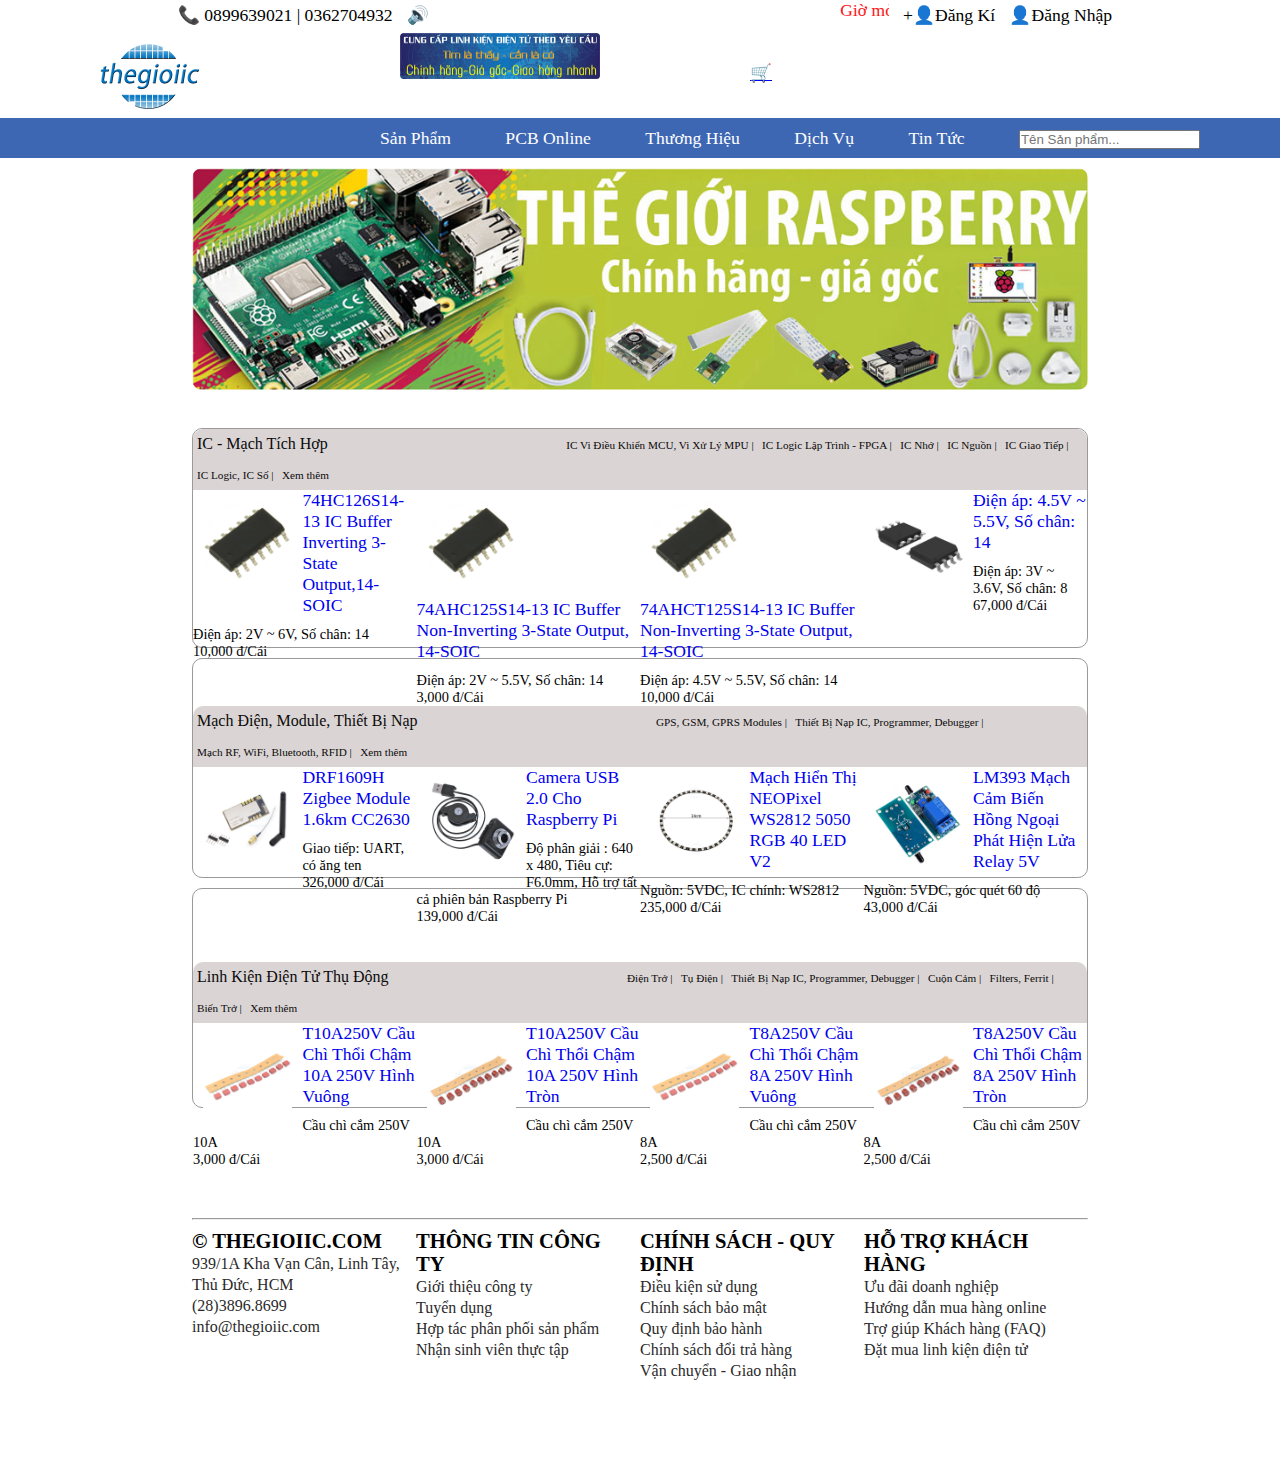
<file: index.html>
<!DOCTYPE html>
<html lang="en">

<head>
    <meta charset="UTF-8">
    <title>Cung câp linh kiện</title>
    <link rel="stylesheet" href="css/style.css">
    <link rel="icon" type="image/x-icon" href="images/logo.jpg">
</head>

<body>
    <div class="fist">
        <ul>
            <li>📞 0899639021 | 0362704932</li>
            <li>🔊</li>
            <li>
                <marquee>Giờ mở cửa: Thứ 2- CN: Sáng 7:30- 11:30, Chiều 13:30- 18:00</marquee>
            </li>
            <li><a href="form.dangki.html">+👤Đăng Kí</a></li>
            <li><a href="form.dangnhap.html">👤Đăng Nhập</a></li>
        </ul>
    </div>
    <div class="header">
        <div class="sp">
            <a href="index.html"><img src="images/logo.jpg"></a>
            <a href="#"><img src="images/19377.jpg"></a>
            <a href="#">🛒</a>
            <i class="fa-solid fa-basket-shopping"></i>
        </div>
    </div>
    <div class="menu mb">
        <ul>
            <li><a href="#">Sản Phẩm</a></li>
            <li><a href="#">PCB Online</a></li>
            <li><a href="#">Thương Hiệu</a></li>
            <li><a href="#">Dịch Vụ</a></li>
            <li><a href="#">Tin Tức</a></li>
            <li><input type="text" placeholder="Tên Sản phẩm..."></li>
        </ul>
    </div>
    <div class="boxcenter">
        <div class="slide mb">
            <a href="#"><img src="images/h9.jpg" alt=""></a>

        </div>
        <div class="content mb">
            <div class="tieude">

                <ul>
                    <li class="mo"><a href="#">IC - Mạch Tích Hợp</a></li>
                    <li><a href="#">IC Vi Điều Khiển MCU, Vi Xử Lý MPU</a> |</li>
                    <li><a href="#">IC Logic Lập Trình - FPGA</a> |</li>
                    <li><a href="#">IC Nhớ</a> |</li>
                    <li><a href="#">IC Nguồn</a> |</li>
                    <li><a href="#">IC Giao Tiếp</a> |</li>
                    <li><a href="#">IC Logic, IC Số</a> |</li>
                    <li><a href="#">Xem thêm</a></li>

                </ul>
            </div>
            <div class="noidung ">
                <a href="#"><img src="images/ic1.jpg" alt="">74HC126S14-13 IC Buffer Inverting 3-State
                    Output,14-SOIC</a>
                <p>Điện áp: 2V ~ 6V, Số chân: 14<br>10,000 đ/Cái</p>
            </div>
            <div class="noidung ">
                <a href="#"><img src="images/ic2.jpg" alt="">74AHC125S14-13 IC Buffer Non-Inverting 3-State Output,
                    14-SOIC</a>
                <p>Điện áp: 2V ~ 5.5V, Số chân: 14 <br>3,000 đ/Cái</p>
            </div>
            <div class="noidung ">
                <a href="#"><img src="images/ic3.jpg" alt="">74AHCT125S14-13 IC Buffer Non-Inverting 3-State Output,
                    14-SOIC</a>
                <p>Điện áp: 4.5V ~ 5.5V, Số chân: 14 <br>10,000 đ/Cái</p>
            </div>
            <div class="noidung ">
                <a href="#"><img src="images/ic4.jpg" alt="">Điện áp: 4.5V ~ 5.5V, Số chân: 14</a>
                <p>Điện áp: 3V ~ 3.6V, Số chân: 8 <br>67,000 đ/Cái</p>
            </div>
        </div>
        <!-- hhh -->

        <div class="content mb">
            <div class="tieude">

                <ul>
                    <li class="mo"><a href="#">Mạch Điện, Module, Thiết Bị Nạp</a></li>
                    <li><a href="#">GPS, GSM, GPRS Modules</a> |</li>
                    <li><a href="#">Thiết Bị Nạp IC, Programmer, Debugger</a> |</li>
                    <li><a href="#">Mạch RF, WiFi, Bluetooth, RFID</a> |</li>
                    <li><a href="#">Xem thêm</a></li>
                </ul>
            </div>
            <div class="noidung ">
                <a href="#"><img src="images/ic5.jpg" alt="">DRF1609H Zigbee Module 1.6km CC2630</a>
                <p>Giao tiếp: UART, có ăng ten<br>326,000 đ/Cái</p>
            </div>
            <div class="noidung ">
                <a href="#"><img src="images/ic6.jpg" alt="">Camera USB 2.0 Cho Raspberry Pi</a>
                <p>Độ phân giải : 640 x 480, Tiêu cự: F6.0mm, Hỗ trợ tất cả phiên bản Raspberry Pi <br>139,000 đ/Cái</p>
            </div>
            <div class="noidung ">
                <a href="#"><img src="images/ic7.jpg" alt="">Mạch Hiển Thị NEOPixel WS2812 5050 RGB 40 LED V2</a>
                <p>Nguồn: 5VDC, IC chính: WS2812 <br>235,000 đ/Cái</p>
            </div>
            <div class="noidung ">
                <a href="#"><img src="images/ic8.jpg" alt="">LM393 Mạch Cảm Biến Hồng Ngoại Phát Hiện Lửa Relay 5V</a>
                <p>Nguồn: 5VDC, góc quét 60 độ <br>43,000 đ/Cái</p>
            </div>
        </div>
        <!--  -->
        <div class="content mb">
            <div class="tieude">

                <ul>
                    <li class="mo"><a href="#">Linh Kiện Điện Tử Thụ Động</a></li>
                    <li><a href="#">Điện Trở</a> |</li>
                    <li><a href="#">Tụ Điện</a> |</li>
                    <li><a href="#">Thiết Bị Nạp IC, Programmer, Debugger</a> |</li>
                    <li><a href="#">Cuộn Cảm</a> |</li>
                    <li><a href="#">Filters, Ferrit</a> |</li>
                    <li><a href="#">Biến Trở</a> |</li>
                    <li><a href="#">Xem thêm</a></li>
                </ul>
            </div>
            <div class="noidung ">
                <a href="#"><img src="images/cc1.jpg" alt="">T10A250V Cầu Chì Thổi Chậm 10A 250V Hình Vuông
                </a>
                <p>Cầu chì cắm 250V 10A<br>3,000 đ/Cái</p>
            </div>
            <div class="noidung ">
                <a href="#"><img src="images/cc2.jpg" alt="">T10A250V Cầu Chì Thổi Chậm 10A 250V Hình Tròn
                </a>
                <p>Cầu chì cắm 250V 10A <br>3,000 đ/Cái</p>
            </div>
            <div class="noidung ">
                <a href="#"><img src="images/cc3.jpg" alt="">T8A250V Cầu Chì Thổi Chậm 8A 250V Hình Vuông
                </a>
                <p>Cầu chì cắm 250V 8A <br>2,500 đ/Cái</p>
            </div>
            <div class="noidung ">
                <a href="#"><img src="images/cc4.jpg" alt="">T8A250V Cầu Chì Thổi Chậm 8A 250V Hình Tròn</a>
                <p>Cầu chì cắm 250V 8A <br>2,500 đ/Cái</p>
            </div>
        </div>

        <hr>
        <div class="footer" >

            <div class="grid mb">
                <div class="grid_row mb">
                    <div class="grid_column-20 mb">
                        <h3 class="footer_heading mr">© THEGIOIIC.COM</h3>
                        <ul class="footer-list">
                            <li class="footer-item">
                                <a href="#" class="footer-item_link">
                                    <i class="fa-solid fa-location-dot"></i>
                                    939/1A Kha Vạn Cân, Linh Tây, Thủ Đức, HCM</a>
                            </li>
                            <li class="footer-item">
                                <a href="#" class="footer-item_link">
                                    <i class="fa-solid fa-phone"></i>
                                    (28)3896.8699</a>
                            </li>
                            <li class="footer-item">
                                <a href="#" class="footer-item_link">
                                    <i class="fa-solid fa-envelope"></i>
                                    info@thegioiic.com</a>
                            </li>
                        </ul>
                    </div>
                    <div class="grid_column-20">
                        <h3 class="footer_heading mr">THÔNG TIN CÔNG TY</h3>
                        <ul class="footer-list">
                            <li class="footer-item">
                                <a href="#" class="footer-item_link">
                                    Giới thiệu công ty</a>
                            </li>
                            <li class="footer-item">
                                <a href="#" class="footer-item_link">

                                    Tuyển dụng
                                </a>
                            </li>
                            <li class="footer-item">
                                <a href="#" class="footer-item_link">

                                    Hợp tác phân phối sản phẩm
                                </a>
                            </li>
                            <li class="footer-item">
                                <a href="#" class="footer-item_link">

                                    Nhận sinh viên thực tập

                                </a>
                            </li>
                        </ul>
                    </div>
                    <div class="grid_column-20">
                        <h3 class="footer_heading mr">CHÍNH SÁCH - QUY ĐỊNH</h3>
                        <ul class="footer-list">
                            <li class="footer-item">
                                <a href="#" class="footer-item_link">
                                    Điều kiện sử dụng
                                </a>
                            </li>
                            <li class="footer-item">
                                <a href="#" class="footer-item_link">

                                    Chính sách bảo mật
                                </a>
                            </li>
                            <li class="footer-item">
                                <a href="#" class="footer-item_link">

                                    Quy định bảo hành
                                </a>
                            </li>
                            <li class="footer-item">
                                <a href="#" class="footer-item_link">

                                    Chính sách đổi trả hàng
                                </a>
                            </li>
                            <li class="footer-item">
                                <a href="#" class="footer-item_link">

                                    Vận chuyển - Giao nhận
                                </a>
                            </li>
                        </ul>
                    </div>
                    <div class="grid_column-20">
                        <h3 class="footer_heading mr">HỖ TRỢ KHÁCH HÀNG</h3>
                        <ul class="footer-list">
                            <li class="footer-item">
                                <a href="#" class="footer-item_link">
                                    Ưu đãi doanh nghiệp
                                </a>
                            </li>
                            <li class="footer-item">
                                <a href="#" class="footer-item_link">

                                    Hướng dẫn mua hàng online
                                </a>
                            </li>
                            <li class="footer-item">
                                <a href="#" class="footer-item_link">

                                    Trợ giúp Khách hàng (FAQ)
                                </a>
                            </li>
                            <li class="footer-item">
                                <a href="#" class="footer-item_link">

                                    Đặt mua linh kiện điện tử
                                </a>
                            </li>

                        </ul>
                    </div>
                </div>
            </div>

            



        </div>

    </div>


</body>

</html>
</file>
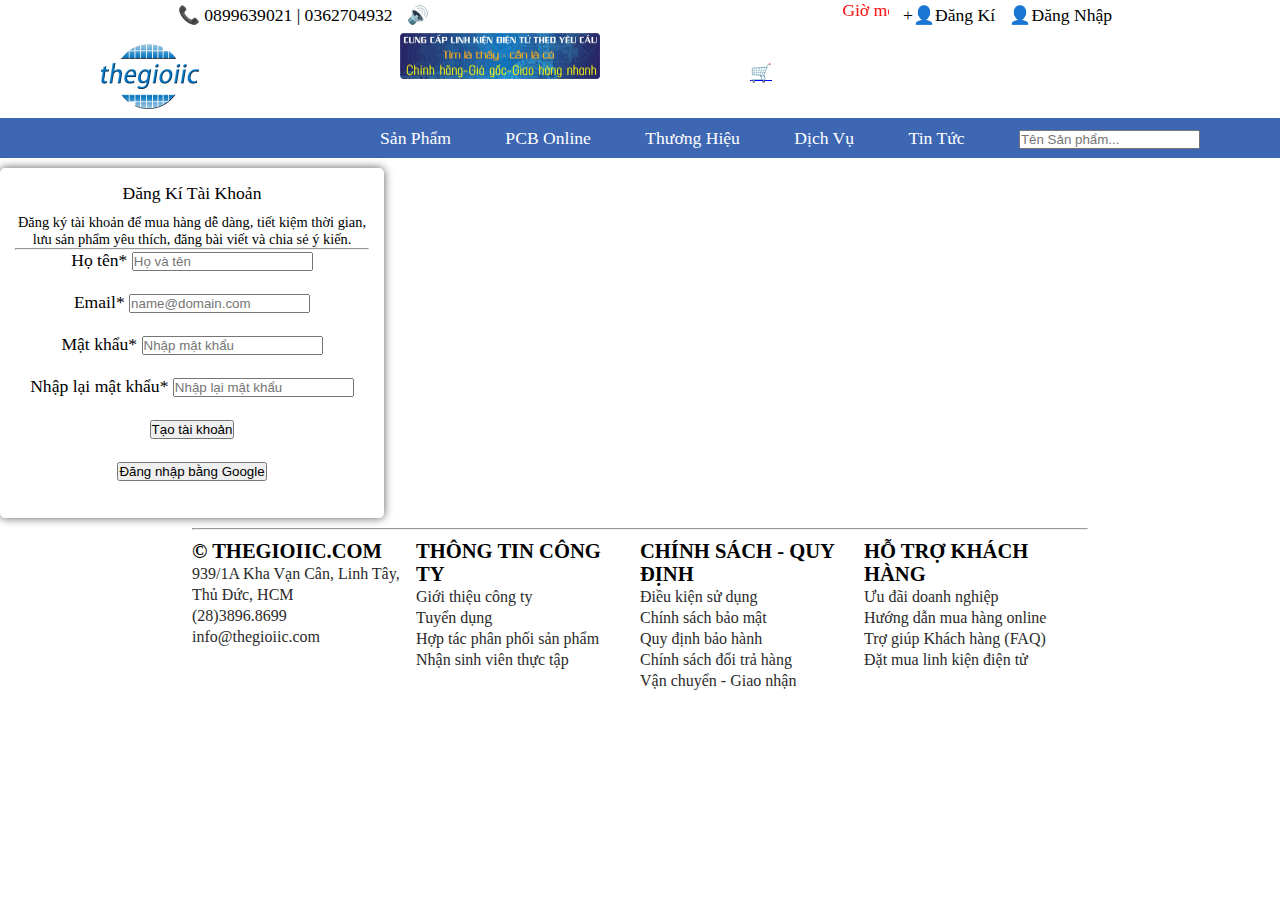
<file: form.dangki.html>
<!DOCTYPE html>
<html lang="en">

<head>
    <meta charset="UTF-8">
    <title>Đăng kí tài khoản</title>
    <link rel="stylesheet" href="css/style.css">
    <style>
        .dangki {
            width: 30%;
            height: 350px;
            /* background-color: rgb(156, 73, 73); */
            border-radius: 5px;
            padding: 15px;
            box-shadow: 0px 0px 10px rgb(92, 88, 88);
            display: block;
            outline: none;
            
        }
    </style>
</head>

<body>
    <div class="fist">
        <ul>
            <li>📞 0899639021 | 0362704932</li>
            <li>🔊</li>
            <li>
                <marquee>Giờ mở cửa: Thứ 2- CN: Sáng 7:30- 11:30, Chiều 13:30- 18:00</marquee>
            </li>
            <li><a href="form.dangki.html">+👤Đăng Kí</a></li>
            <li><a href="form.dangnhap.html">👤Đăng Nhập</a></li>
        </ul>
    </div>
    <div class="header">
        <div class="sp">
            <a href="index.html"><img src="images/logo.jpg"></a>
            <a href="#"><img src="images/19377.jpg"></a>
            <a href="#">🛒</a>
        </div>
    </div>
    <div class="menu mb">
        <ul>
            <li><a href="#">Sản Phẩm</a></li>
            <li><a href="#">PCB Online</a></li>
            <li><a href="#">Thương Hiệu</a></li>
            <li><a href="#">Dịch Vụ</a></li>
            <li><a href="#">Tin Tức</a></li>
            <li><input type="text" placeholder="Tên Sản phẩm..."></li>
        </ul>
    </div>
    <div>
        <div class="dangki mb" align="center">
            <div class="dangki-top">
                Đăng Kí Tài Khoản
            </div>
            <div>
                <p>Đăng ký tài khoản để mua hàng dễ dàng, tiết kiệm thời gian, lưu sản phẩm yêu thích, đăng bài viết
                    và chia sẻ ý kiến.</p>
                <hr>
                <label for="">Họ tên*</label>
                <input type="text" placeholder="Họ và tên"><br><br>
                <label for="">Email*</label>
                <input type="text" placeholder="name@domain.com"><br><br>
                <label for="">Mật khẩu*</label>
                <input type="password" placeholder="Nhập mật khẩu"><br><br>
                <label for="">Nhập lại mật khẩu*</label>
                <input type="password" placeholder="Nhập lại mật khẩu"><br><br>
                <button type="submit">Tạo tài khoản</button><br> <br>
                <button type="submit">Đăng nhập bằng Google</button>
            </div>
        </div>
    </div>
    <div class="boxcenter">
        <hr>
        <div class="footer">

            <div class="grid mb">
                <div class="grid_row mb">
                    <div class="grid_column-20 mb">
                        <h3 class="footer_heading mr">© THEGIOIIC.COM</h3>
                        <ul class="footer-list">
                            <li class="footer-item">
                                <a href="#" class="footer-item_link">
                                    <i class="fa-solid fa-location-dot"></i>
                                    939/1A Kha Vạn Cân, Linh Tây, Thủ Đức, HCM</a>
                            </li>
                            <li class="footer-item">
                                <a href="#" class="footer-item_link">
                                    <i class="fa-solid fa-phone"></i>
                                    (28)3896.8699</a>
                            </li>
                            <li class="footer-item">
                                <a href="#" class="footer-item_link">
                                    <i class="fa-solid fa-envelope"></i>
                                    info@thegioiic.com</a>
                            </li>
                        </ul>
                    </div>
                    <div class="grid_column-20">
                        <h3 class="footer_heading mr">THÔNG TIN CÔNG TY</h3>
                        <ul class="footer-list">
                            <li class="footer-item">
                                <a href="#" class="footer-item_link">
                                    Giới thiệu công ty</a>
                            </li>
                            <li class="footer-item">
                                <a href="#" class="footer-item_link">

                                    Tuyển dụng
                                </a>
                            </li>
                            <li class="footer-item">
                                <a href="#" class="footer-item_link">

                                    Hợp tác phân phối sản phẩm
                                </a>
                            </li>
                            <li class="footer-item">
                                <a href="#" class="footer-item_link">

                                    Nhận sinh viên thực tập

                                </a>
                            </li>
                        </ul>
                    </div>
                    <div class="grid_column-20">
                        <h3 class="footer_heading mr">CHÍNH SÁCH - QUY ĐỊNH</h3>
                        <ul class="footer-list">
                            <li class="footer-item">
                                <a href="#" class="footer-item_link">
                                    Điều kiện sử dụng
                                </a>
                            </li>
                            <li class="footer-item">
                                <a href="#" class="footer-item_link">

                                    Chính sách bảo mật
                                </a>
                            </li>
                            <li class="footer-item">
                                <a href="#" class="footer-item_link">

                                    Quy định bảo hành
                                </a>
                            </li>
                            <li class="footer-item">
                                <a href="#" class="footer-item_link">

                                    Chính sách đổi trả hàng
                                </a>
                            </li>
                            <li class="footer-item">
                                <a href="#" class="footer-item_link">

                                    Vận chuyển - Giao nhận
                                </a>
                            </li>
                        </ul>
                    </div>
                    <div class="grid_column-20">
                        <h3 class="footer_heading mr">HỖ TRỢ KHÁCH HÀNG</h3>
                        <ul class="footer-list">
                            <li class="footer-item">
                                <a href="#" class="footer-item_link">
                                    Ưu đãi doanh nghiệp
                                </a>
                            </li>
                            <li class="footer-item">
                                <a href="#" class="footer-item_link">

                                    Hướng dẫn mua hàng online
                                </a>
                            </li>
                            <li class="footer-item">
                                <a href="#" class="footer-item_link">

                                    Trợ giúp Khách hàng (FAQ)
                                </a>
                            </li>
                            <li class="footer-item">
                                <a href="#" class="footer-item_link">

                                    Đặt mua linh kiện điện tử
                                </a>
                            </li>

                        </ul>
                    </div>
                </div>
            </div>





        </div>
    </div>
</body>

</html>
</file>
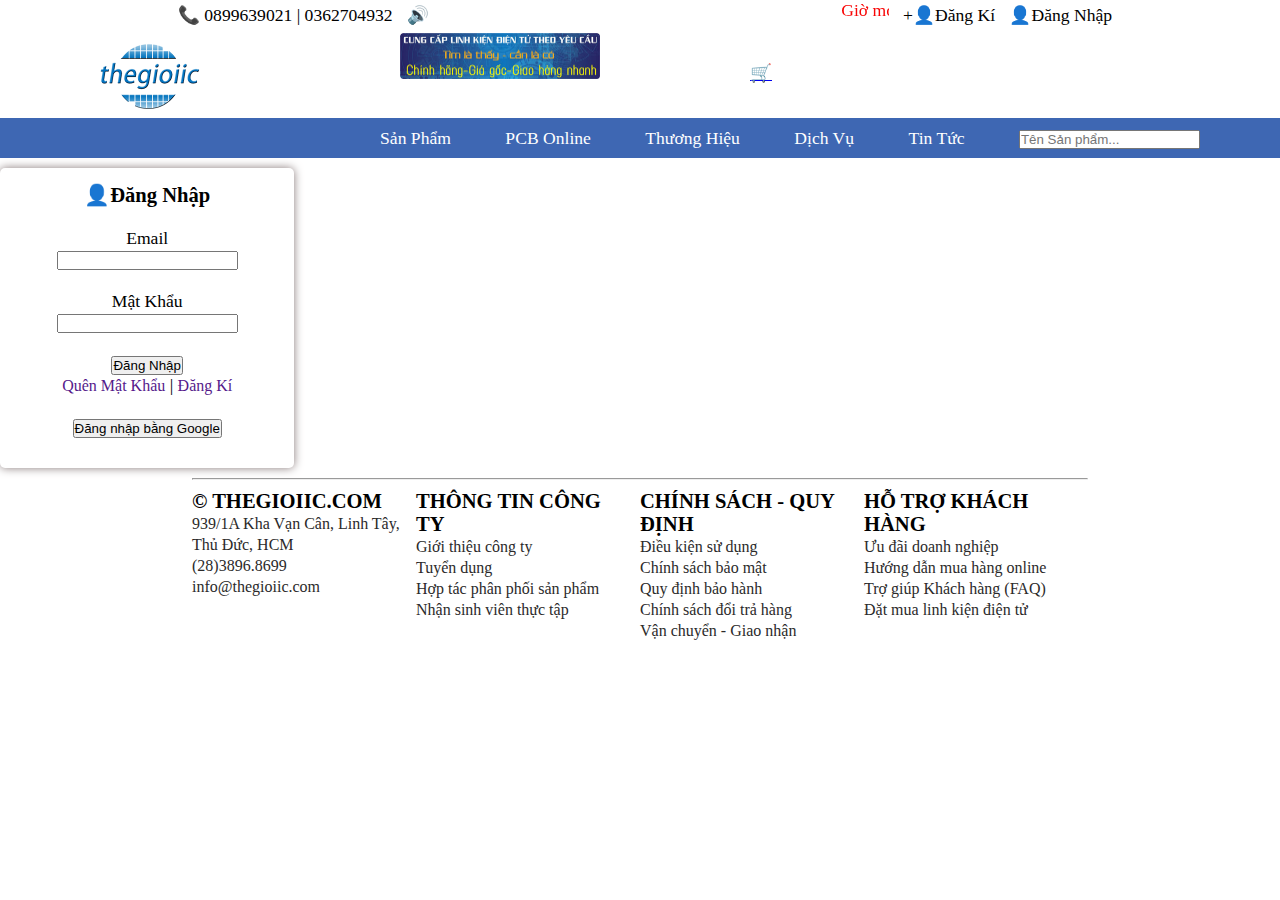
<file: form.dangnhap.html>
<!DOCTYPE html>
<html lang="en">

<head>
    <meta charset="UTF-8">
    <title>Đăng nhập</title>
    <link rel="stylesheet" href="css/style.css">
    <style>
        .dangnhap {
            width: 23%;
            height: 300px;
            box-shadow: 0px 0px 10px rgb(136, 122, 122);
            border-radius: 5px;
            padding: 15px;
            outline: none;
            display: block;
            /* background-color: antiquewhite; */
        }

        .dangnhap>a {
            text-decoration: none;
            font-size: 1rem;
        }
    </style>
</head>

<body>
    <div class="fist">
        <ul>
            <li>📞 0899639021 | 0362704932</li>
            <li>🔊</li>
            <li>
                <marquee>Giờ mở cửa: Thứ 2- CN: Sáng 7:30- 11:30, Chiều 13:30- 18:00</marquee>
            </li>
            <li><a href="form.dangki.html">+👤Đăng Kí</a></li>
            <li><a href="form.dangnhap.html">👤Đăng Nhập</a></li>
        </ul>
    </div>
    <div class="header">
        <div class="sp">
            <a href="index.html"><img src="images/logo.jpg"></a>
            <a href="#"><img src="images/19377.jpg"></a>
            <a href="#">🛒</a>
            <i class="fa-solid fa-basket-shopping"></i>
        </div>
    </div>
    <div class="menu mb">
        <ul>
            <li><a href="#">Sản Phẩm</a></li>
            <li><a href="#">PCB Online</a></li>
            <li><a href="#">Thương Hiệu</a></li>
            <li><a href="#">Dịch Vụ</a></li>
            <li><a href="#">Tin Tức</a></li>
            <li><input type="text" placeholder="Tên Sản phẩm..."></li>
        </ul>
    </div>
    <div class="dangnhap mb" align="center">
        <h3>👤Đăng Nhập</h3><br>
        <label> Email</label><br><input type="text"><br><br>
        <label>Mật Khẩu</label><br><input type="password"><br><br>
        <button type="submit" >Đăng Nhập</button><br>
        <a href="">Quên Mật Khẩu</a> | <a href="">Đăng Kí</a><br><br>
        <button type="submit">Đăng nhập bằng Google</button>
    </div>
    <div class="boxcenter">
        <hr>
        <div class="footer">

            <div class="grid mb">
                <div class="grid_row mb">
                    <div class="grid_column-20 mb">
                        <h3 class="footer_heading mr">© THEGIOIIC.COM</h3>
                        <ul class="footer-list">
                            <li class="footer-item">
                                <a href="#" class="footer-item_link">
                                    <i class="fa-solid fa-location-dot"></i>
                                    939/1A Kha Vạn Cân, Linh Tây, Thủ Đức, HCM</a>
                            </li>
                            <li class="footer-item">
                                <a href="#" class="footer-item_link">
                                    <i class="fa-solid fa-phone"></i>
                                    (28)3896.8699</a>
                            </li>
                            <li class="footer-item">
                                <a href="#" class="footer-item_link">
                                    <i class="fa-solid fa-envelope"></i>
                                    info@thegioiic.com</a>
                            </li>
                        </ul>
                    </div>
                    <div class="grid_column-20">
                        <h3 class="footer_heading mr">THÔNG TIN CÔNG TY</h3>
                        <ul class="footer-list">
                            <li class="footer-item">
                                <a href="#" class="footer-item_link">
                                    Giới thiệu công ty</a>
                            </li>
                            <li class="footer-item">
                                <a href="#" class="footer-item_link">

                                    Tuyển dụng
                                </a>
                            </li>
                            <li class="footer-item">
                                <a href="#" class="footer-item_link">

                                    Hợp tác phân phối sản phẩm
                                </a>
                            </li>
                            <li class="footer-item">
                                <a href="#" class="footer-item_link">

                                    Nhận sinh viên thực tập

                                </a>
                            </li>
                        </ul>
                    </div>
                    <div class="grid_column-20">
                        <h3 class="footer_heading mr">CHÍNH SÁCH - QUY ĐỊNH</h3>
                        <ul class="footer-list">
                            <li class="footer-item">
                                <a href="#" class="footer-item_link">
                                    Điều kiện sử dụng
                                </a>
                            </li>
                            <li class="footer-item">
                                <a href="#" class="footer-item_link">

                                    Chính sách bảo mật
                                </a>
                            </li>
                            <li class="footer-item">
                                <a href="#" class="footer-item_link">

                                    Quy định bảo hành
                                </a>
                            </li>
                            <li class="footer-item">
                                <a href="#" class="footer-item_link">

                                    Chính sách đổi trả hàng
                                </a>
                            </li>
                            <li class="footer-item">
                                <a href="#" class="footer-item_link">

                                    Vận chuyển - Giao nhận
                                </a>
                            </li>
                        </ul>
                    </div>
                    <div class="grid_column-20">
                        <h3 class="footer_heading mr">HỖ TRỢ KHÁCH HÀNG</h3>
                        <ul class="footer-list">
                            <li class="footer-item">
                                <a href="#" class="footer-item_link">
                                    Ưu đãi doanh nghiệp
                                </a>
                            </li>
                            <li class="footer-item">
                                <a href="#" class="footer-item_link">

                                    Hướng dẫn mua hàng online
                                </a>
                            </li>
                            <li class="footer-item">
                                <a href="#" class="footer-item_link">

                                    Trợ giúp Khách hàng (FAQ)
                                </a>
                            </li>
                            <li class="footer-item">
                                <a href="#" class="footer-item_link">

                                    Đặt mua linh kiện điện tử
                                </a>
                            </li>

                        </ul>
                    </div>
                </div>
            </div>





        </div>

    </div>
</body>

</html>
</file>
<file: css/style.css>
* {
    padding: 0;
    margin: 0;
    box-sizing: border-box;
    /* font-family: sans-serif; */
    
}

body {
    font-size: 1.1em;
}

.fist {
    width: 100%;
    min-height: 25px;
    margin: 0 auto;
}

.fist>ul {
    text-align: center;
}

marquee {
    color: rgb(248, 6, 6);
}

.fist ul li {
    list-style: none;
    display: inline-block;
    padding-left: 10px;
}

.fist ul li a {
    text-decoration: none;
    color: black;
    display: block;
    line-height: 25px;
}

/*đầu*/


.header {
    width: 100%;
    height: 90px;
    margin: 0 auto;
    /* background-color: rgb(53, 163, 86); */
}

.header>.sp>a>img {
    width: 50%;
}

.menu {
    width: 100%;
    height: 40px;
    margin: 0 auto;
    background-color: rgb(62, 103, 179);
}

.menu ul li {
    list-style: none;
    display: inline-block;
    padding-left: 50px;

}

.menu ul li a {
    text-decoration: none;
    color: rgb(255, 255, 255);
    display: block;
    line-height: 40px;
}

.menu>ul {
    text-align: center;
}

.menu ul li a:hover {
    color: rgb(255, 255, 255);
    background-color: green;
}

.header .sp {
    line-height: 90px;
    text-align: center;
}

.header>.sp>a {
    float: left;
    padding-left: 50px;
}

.boxcenter {
    width: 70%;
    margin: 0 auto;
}

.slide {
    min-height: 250px;
}

/**/
.slide>a>img {
    width: 100%;
    border-radius: 10px;
}

.content {
    min-height: 220px;
    border-radius: 10px;
    border: 1px solid rgb(155, 154, 154);
}

.content>.noidung>a>img:hover {
    -ms-transform: scale(1.5);
    -webkit-transform: scale(1.5);
    transform: scale(2.5);
}

.tieude {
    width: 100%;
    min-height: 30px;
    float: left;
    border-radius: 10px 10px 0px 0px;
    background-color: rgb(218, 212, 212);
}

.tieude>a {
    text-decoration: none;
}

.mo {
    padding-right: 230px;
}

.tieude>ul>li {
    list-style: none;
    display: inline-block;
    padding-left: 4px;
    font-size: 0.7rem;
}

.tieude>ul>li>a {
    text-decoration: none;
    color: rgb(10, 10, 10);
    line-height: 30px;
}

.tieude>ul>li>a:hover {
    color: red;
}

.tieude ul .mo {
    font-size: 1rem;
}

.noidung {
    width: 25%;
    min-height: 195px;
    float: left;
}

.noidung>a>img {
    margin: 10px;
    width: 40%;
    float: left;
}

.noidung>a {
    padding-top: 10px;
    text-decoration: none;
}

.noidung>a:hover {
    color: orangered;
}

.footer {
    width: 100%;
    height: 250px;
    margin: 0 auto;
    /* background-color: rgb(136, 74, 115); */
}

.grid_row .grid_column-20{
    float: left;
    width: 25%;
    
}
.footer-list> li{
    list-style-type: none;
}
.footer-list> li> a{
    text-decoration: none;
    color: rgb(43, 42, 42);
    font-size: 1rem;
}

p {
    margin-top: 10px;
    font-size: 0.9rem;
}

.mb {
    margin-bottom: 10px;
}

.mr {
    margin-right: 10px;
}
</file>
